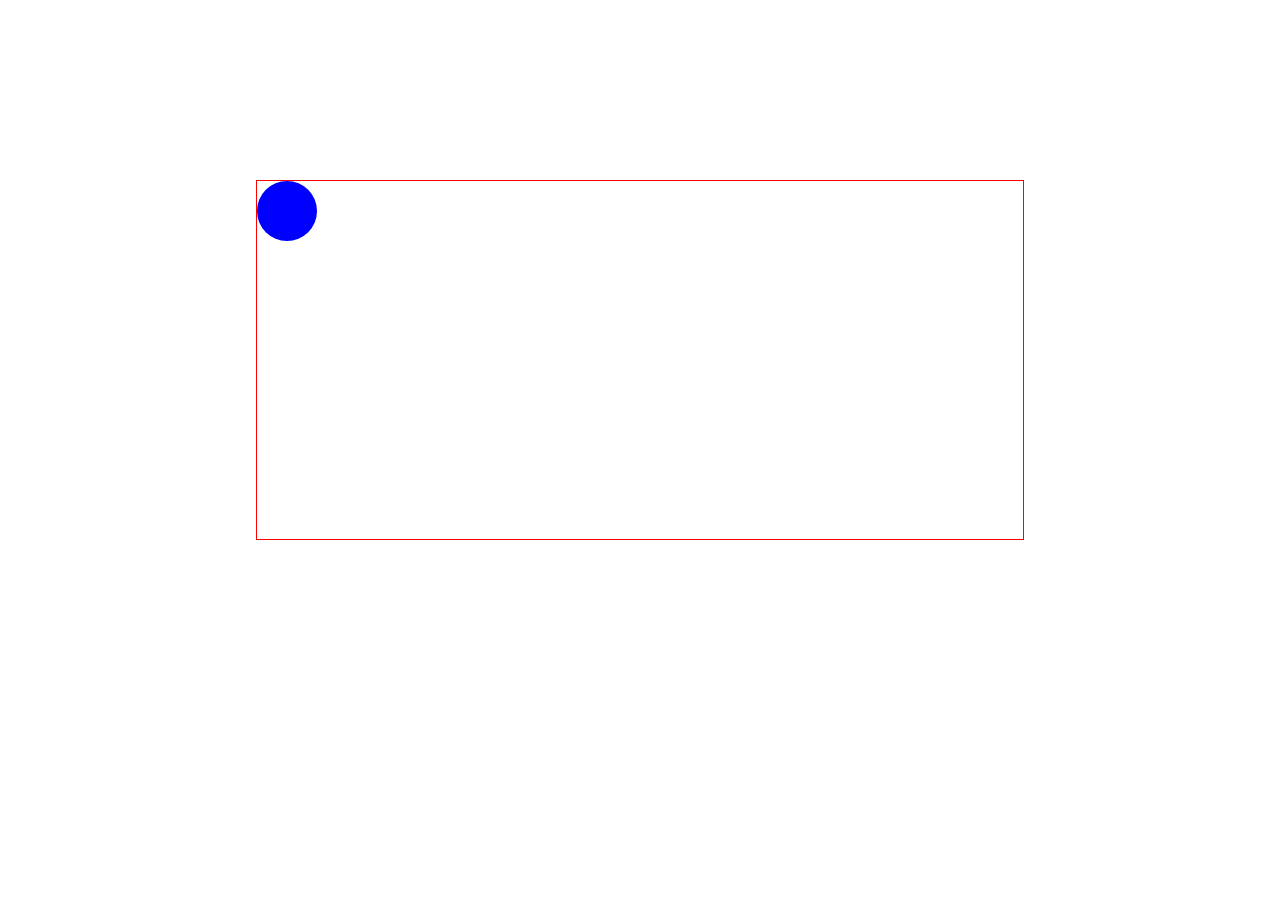
<file: animation/index.html>
<!DOCTYPE html>
<html lang="en">
<head>
    <meta charset="UTF-8">
    <meta http-equiv="X-UA-Compatible" content="IE=edge">
    <meta name="viewport" content="width=device-width, initial-scale=1.0">
    <title>animation</title>
</head>
<style>
    *{
        margin: 0;
        padding: 0;
        box-sizing: border-box;
    }

    .box{
        height: 40vh;
        width: 60vw;
        border: 1px solid red;
        margin-top: 20vh;
      margin-left: 20vw;
    }
.ball{
    height: 60px;
    width: 60px;
    border-radius: 50%;
    background-color: blue;
    /* margin-left: 50vw;
    margin-top: 30vh; */
    animation: myanimation 1s infinite;
}

/* @keyframes myanimation{
    from{
transform: translateX(-10vw);
    }
    to{
transform: translateX(0);
    }
} */

@keyframes myanimation{
    0%{
transform: translateY(20vh);
    }
    50%
    {
transform: translateX(0);
    }
    100%
    {
transform: translateY(30vh);
background-color: red;
    }
}

</style>

<body>
    <div class="box">
    <div class="ball">
 </div>
 </div>
</body>
</html>
</file>
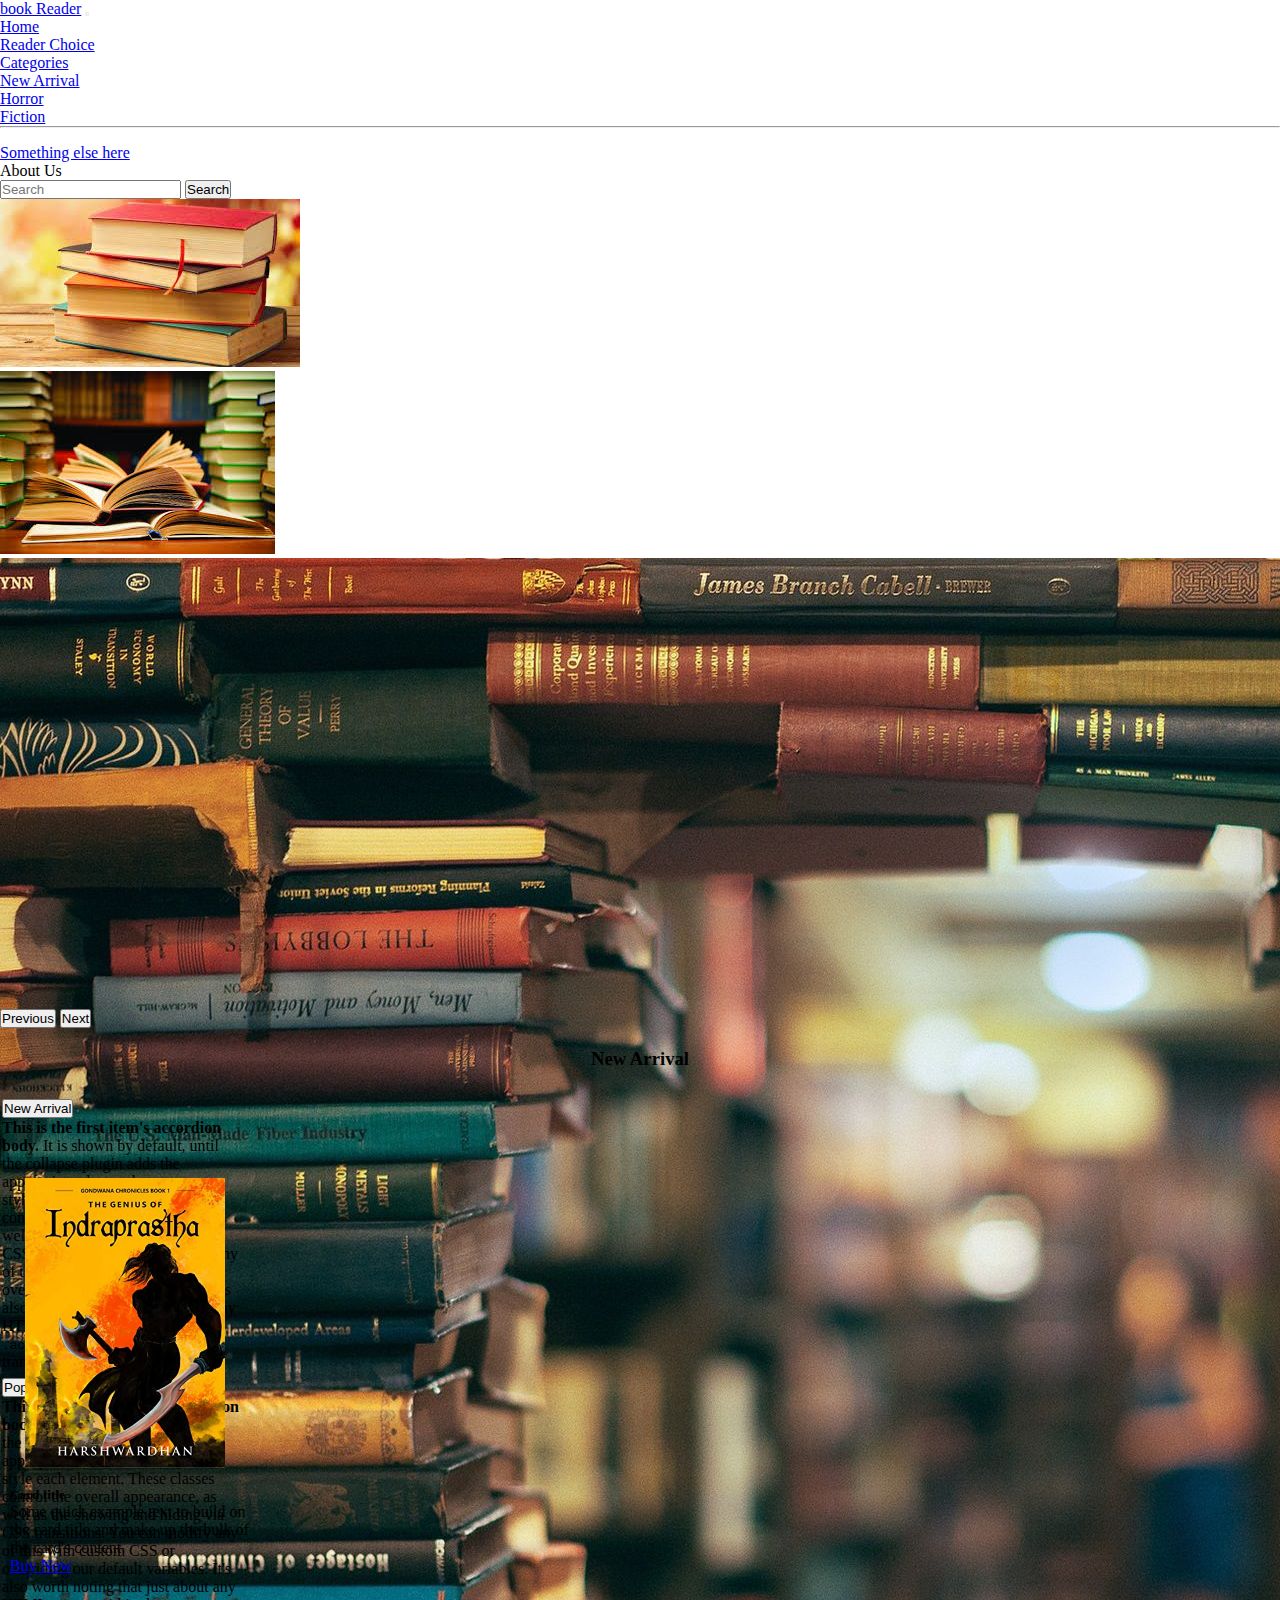
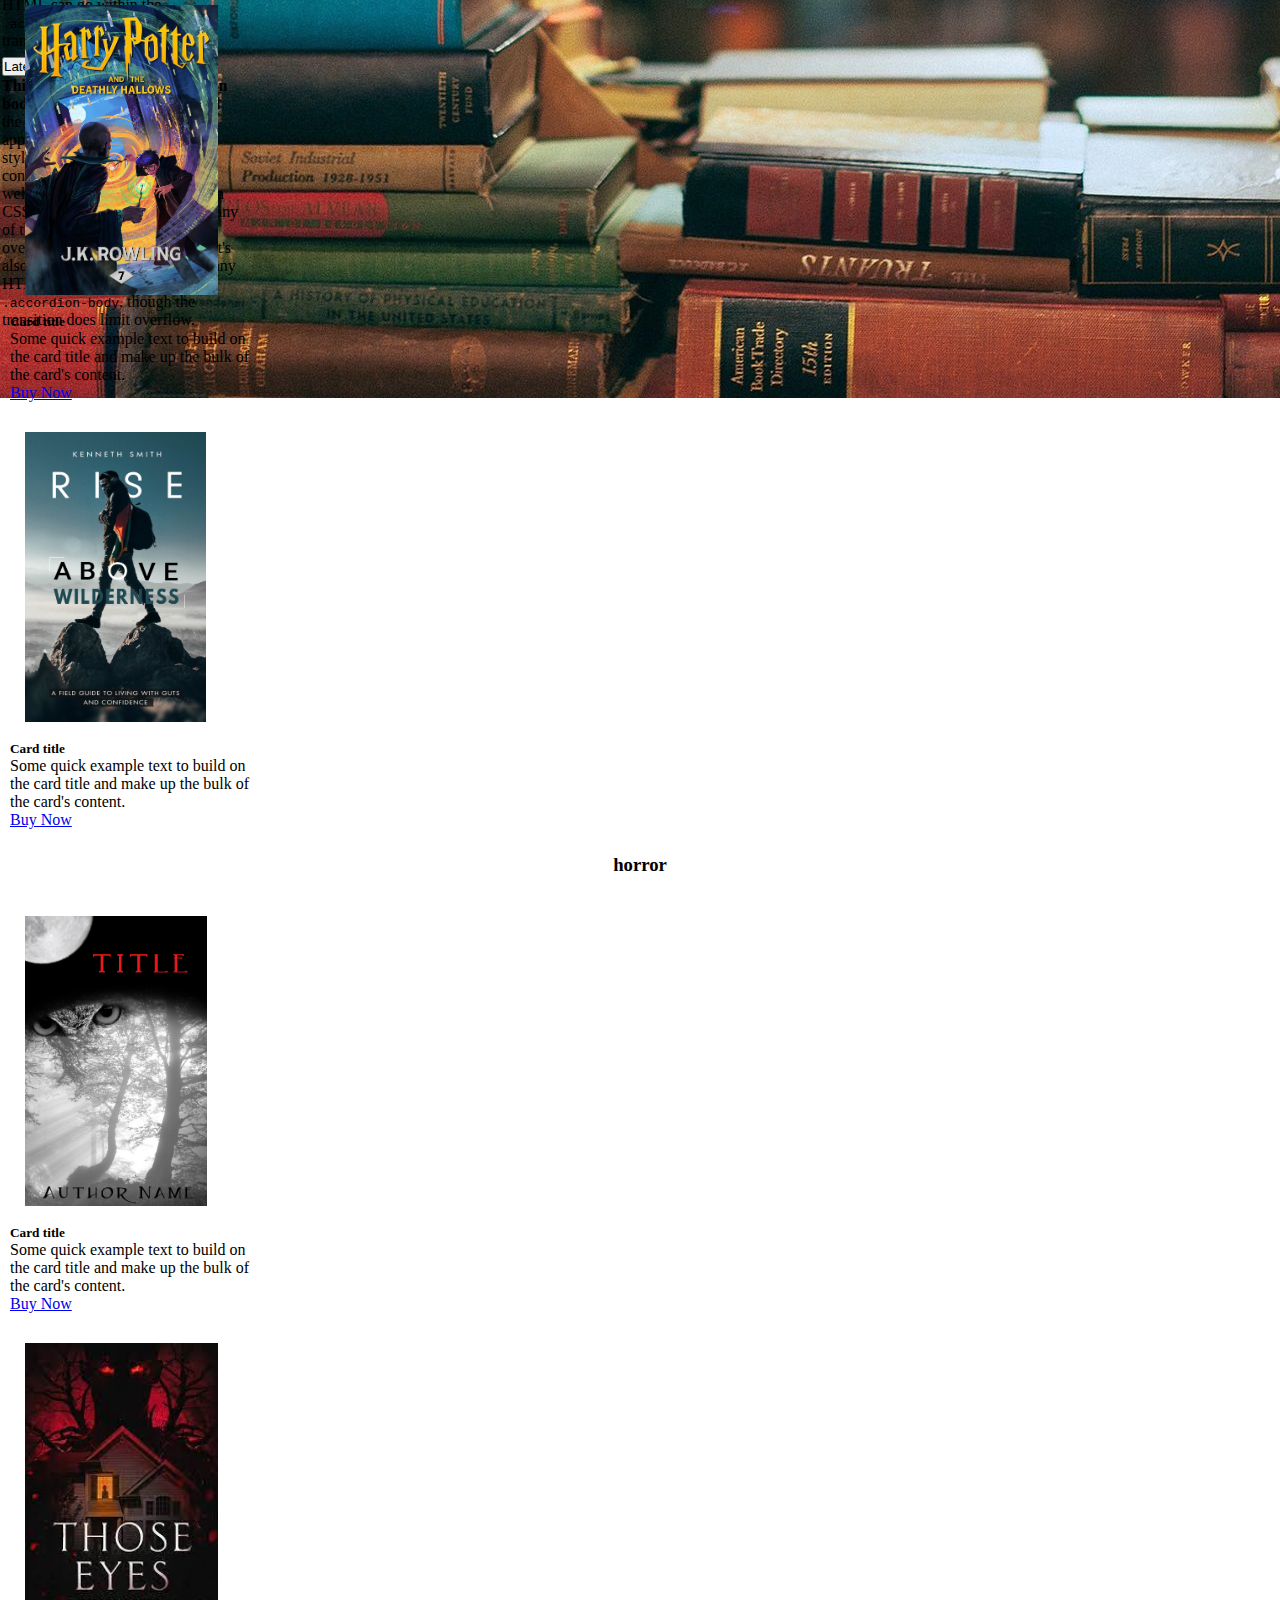
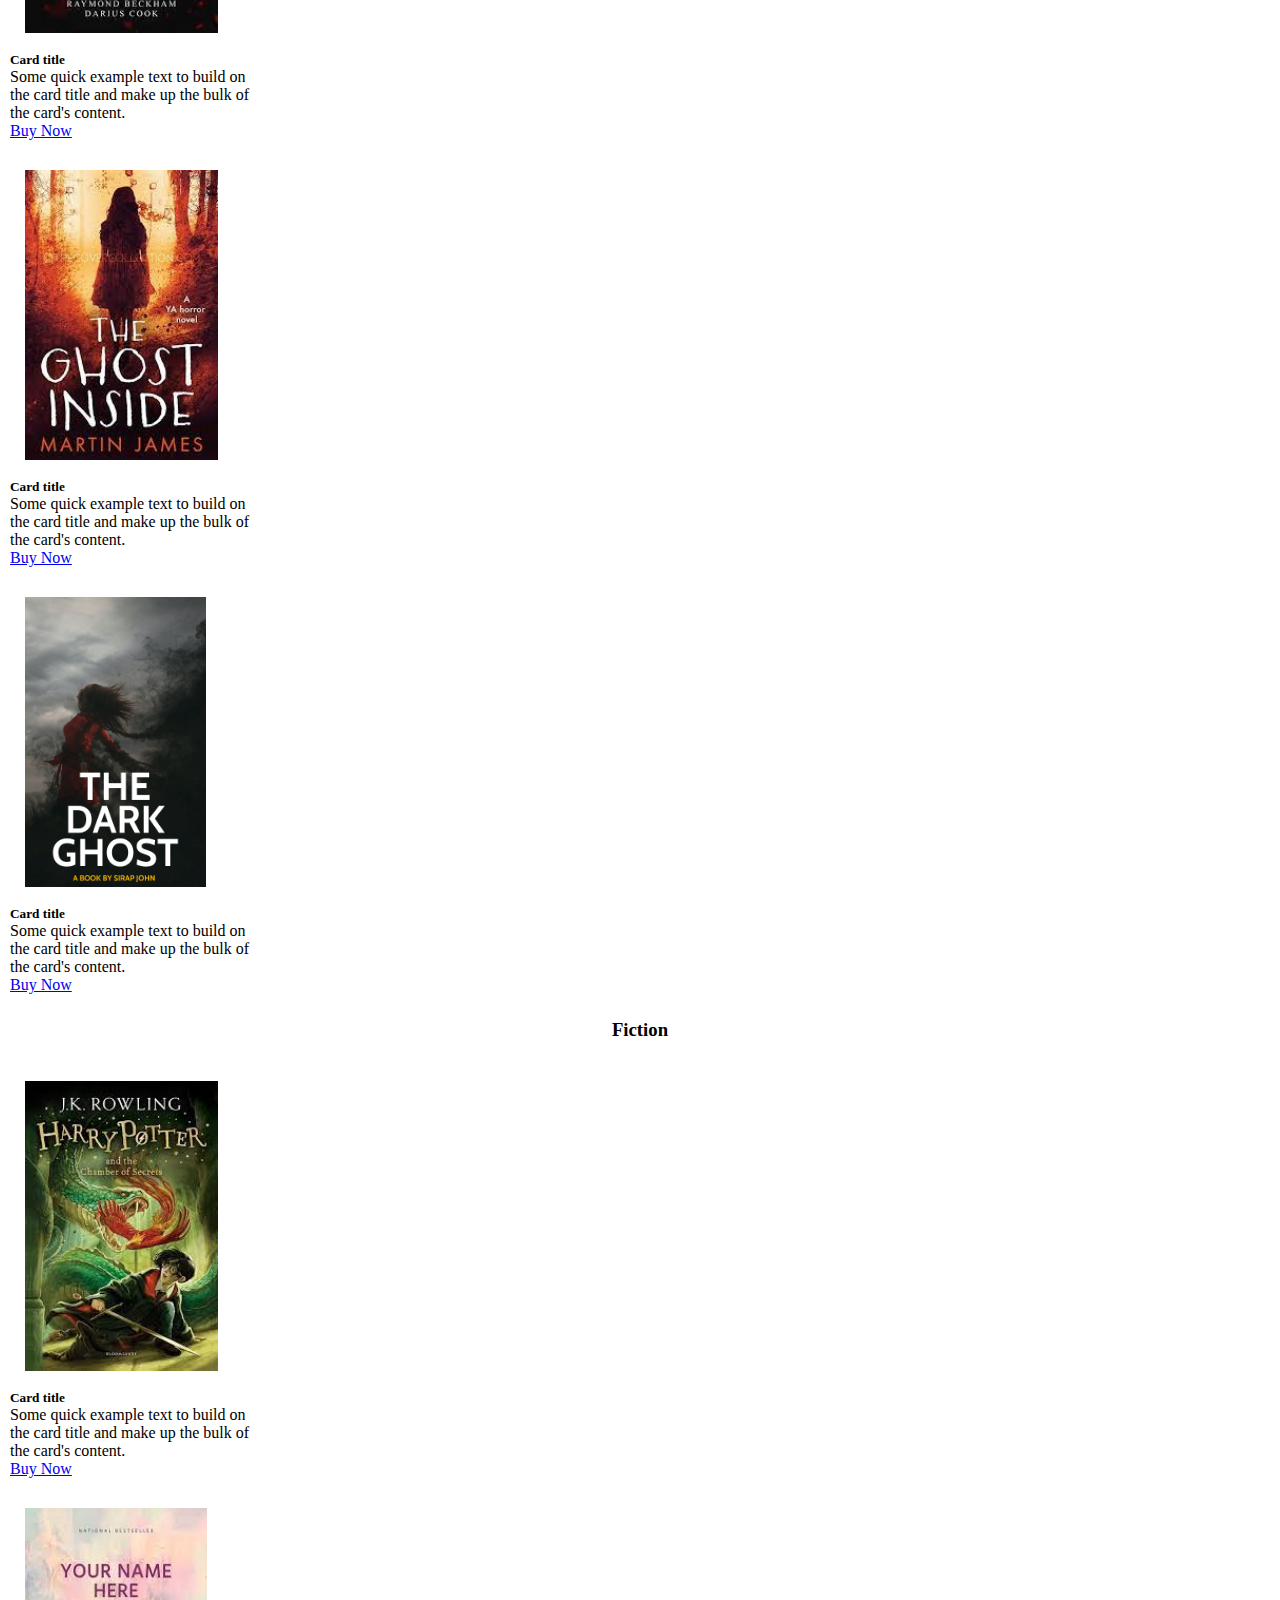
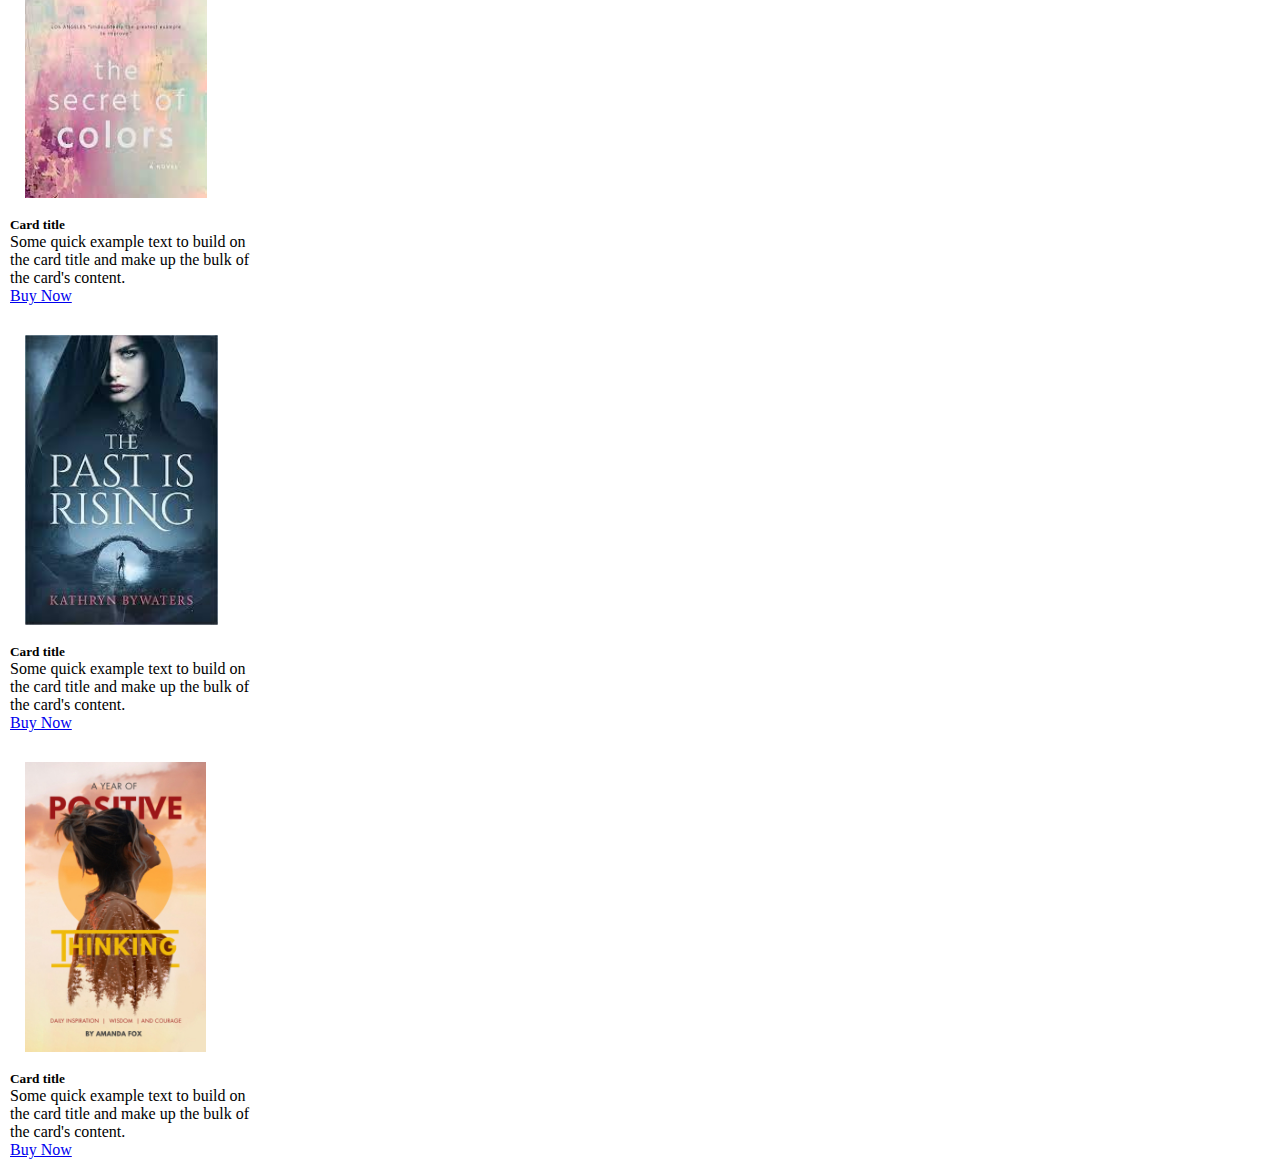
<file: book/index.html>
<!DOCTYPE html>
<html lang="en">

<head>
  <meta charset="UTF-8">
  <meta http-equiv="X-UA-Compatible" content="IE=edge">
  <meta name="viewport" content="width=device-width, initial-scale=1.0">
  <title>Document</title>

  <link href="https://cdn.jsdelivr.net/npm/bootstrap@5.1.3/dist/css/bootstrap.min.css" rel="stylesheet"
    integrity="sha384-1BmE4kWBq78iYhFldvKuhfTAU6auU8tT94WrHftjDbrCEXSU1oBoqyl2QvZ6jIW3" crossorigin="anonymous">


  <link rel="stylesheet" href="./style.css">


</head>

<body>
  <!-- navbar -->

  <nav class="navbar navbar-expand-lg navbar-dark bg-dark">
    <div class="container-fluid">
      <a class="navbar-brand" href="#">book Reader</a>
      <button class="navbar-toggler" type="button" data-bs-toggle="collapse" data-bs-target="#navbarSupportedContent"
        aria-controls="navbarSupportedContent" aria-expanded="false" aria-label="Toggle navigation">
        <span class="navbar-toggler-icon"></span>
      </button>
      <div class="collapse navbar-collapse" id="navbarSupportedContent">
        <ul class="navbar-nav me-auto mb-2 mb-lg-0">
          <li class="nav-item">
            <a class="nav-link active" aria-current="page" href="#">Home</a>
          </li>
          <li class="nav-item">
            <a class="nav-link" href="#">Reader Choice</a>
          </li>
          <li class="nav-item dropdown">
            <a class="nav-link dropdown-toggle" href="#" id="navbarDropdown" role="button" data-bs-toggle="dropdown"
              aria-expanded="false">
              Categories
            </a>
            <ul class="dropdown-menu" aria-labelledby="navbarDropdown">
              <li><a class="dropdown-item" href="#new">New Arrival</a></li>
              <li><a class="dropdown-item" href="#horror">Horror</a></li>
              <li><a class="dropdown-item" href="#fiction">Fiction</a></li>
              <li>
                <hr class="dropdown-divider">
              </li>
              <li><a class="dropdown-item" href="#">Something else here</a></li>
            </ul>
          </li>
          <li class="nav-item">
            <a class="nav-link disabled">About Us</a>
          </li>
        </ul>
        <form class="d-flex">
          <input class="form-control me-2" type="search" placeholder="Search" aria-label="Search">
          <button class="btn btn-outline-success" type="submit">Search</button>
        </form>
      </div>
    </div>
  </nav>



  <!-- Carousel -->


  <div id="carouselExampleControls" class="carousel slide" data-bs-ride="carousel">
    <div class="carousel-inner">
      <div class="carousel-item active">
        <img src="./assets/images/crousel1.jpg" class="d-block w-100" alt="...">
      </div>
      <div class="carousel-item">
        <img src="./assets/images/crousel2.jpg" class="d-block w-100" alt="...">
      </div>
      <div class="carousel-item">
        <img src="./assets/images/crousel3.jpg" class="d-block w-100" alt="...">
      </div>
    </div>
    <button class="carousel-control-prev" type="button" data-bs-target="#carouselExampleControls" data-bs-slide="prev">
      <span class="carousel-control-prev-icon" aria-hidden="true"></span>
      <span class="visually-hidden">Previous</span>
    </button>
    <button class="carousel-control-next" type="button" data-bs-target="#carouselExampleControls" data-bs-slide="next">
      <span class="carousel-control-next-icon" aria-hidden="true"></span>
      <span class="visually-hidden">Next</span>
    </button>
  </div>



  <!-- cards -->

  <h3 id="new">New Arrival </h3>
  <div class="container">
    <div class="row">
      <div class="col-md-3">
        <div class="accordion" id="accordionExample">
          <div class="accordion-item">
            <h2 class="accordion-header" id="headingOne">
              <button class="accordion-button" type="button" data-bs-toggle="collapse" data-bs-target="#collapseOne"
                aria-expanded="true" aria-controls="collapseOne">
                New Arrival
              </button>
            </h2>
            <div id="collapseOne" class="accordion-collapse collapse show" aria-labelledby="headingOne"
              data-bs-parent="#accordionExample">
              <div class="accordion-body">
                <strong>This is the first item's accordion body.</strong> It is shown by default, until the collapse
                plugin adds the appropriate classes that we use to style each element. These classes control the overall
                appearance, as well as the showing and hiding via CSS transitions. You can modify any of this with
                custom CSS or overriding our default variables. It's also worth noting that just about any HTML can go
                within the <code>.accordion-body</code>, though the transition does limit overflow.
              </div>
            </div>
          </div>

          <div class="accordion-item">
            <h2 class="accordion-header" id="headingTwo">
              <button class="accordion-button collapsed" type="button" data-bs-toggle="collapse"
                data-bs-target="#collapseTwo" aria-expanded="false" aria-controls="collapseTwo">
                Popular
              </button>
            </h2>
            <div id="collapseTwo" class="accordion-collapse collapse" aria-labelledby="headingTwo"
              data-bs-parent="#accordionExample">
              <div class="accordion-body">
                <strong>This is the second item's accordion body.</strong> It is hidden by default, until the collapse
                plugin adds the appropriate classes that we use to style each element. These classes control the overall
                appearance, as well as the showing and hiding via CSS transitions. You can modify any of this with
                custom CSS or overriding our default variables. It's also worth noting that just about any HTML can go
                within the <code>.accordion-body</code>, though the transition does limit overflow.
              </div>
            </div>
          </div>

          <div class="accordion-item">
            <h2 class="accordion-header" id="headingThree">
              <button class="accordion-button collapsed" type="button" data-bs-toggle="collapse"
                data-bs-target="#collapseThree" aria-expanded="false" aria-controls="collapseThree">
                Latest
              </button>
            </h2>
            <div id="collapseThree" class="accordion-collapse collapse" aria-labelledby="headingThree"
              data-bs-parent="#accordionExample">
              <div class="accordion-body">
                <strong>This is the third item's accordion body.</strong> It is hidden by default, until the collapse
                plugin adds the appropriate classes that we use to style each element. These classes control the overall
                appearance, as well as the showing and hiding via CSS transitions. You can modify any of this with
                custom CSS or overriding our default variables. It's also worth noting that just about any HTML can go
                within the <code>.accordion-body</code>, though the transition does limit overflow.
              </div>
            </div>
          </div>
        </div>



      </div>
      <div class="col-md-3">
        <div class="card" style="width: 16rem;">
          <img src="./assets/images/new1.jpg" class="card-img-top" alt="...">
          <div class="card-body">
            <h5 class="card-title">Card title</h5>
            <p class="card-text">Some quick example text to build on the card title and make up the bulk of the card's
              content.</p>
            <a href="#" class="btn btn-primary">Buy Now</a>
          </div>
        </div>
      </div>
      <div class="col-md-3">
        <div class="card" style="width: 16rem;">
          <img src="./assets/images/new2.jpg" class="card-img-top" alt="...">
          <div class="card-body">
            <h5 class="card-title">Card title</h5>
            <p class="card-text">Some quick example text to build on the card title and make up the bulk of the card's
              content.</p>
            <a href="#" class="btn btn-primary">Buy Now</a>
          </div>
        </div>
      </div>



      <div class="col-md-3">

        <div class="card" style="width: 16rem; ">
          <img src="./assets/images/new3.jpg" class="card-img-top" alt="...">
          <div class="card-body">
            <h5 class="card-title">Card title</h5>
            <p class="card-text">Some quick example text to build on the card title and make up the bulk of the card's
              content.</p>
            <a href="#" class="btn btn-primary">Buy Now</a>
          </div>
        </div>
      </div>
    </div>
  </div>
  </div>

  <!-- 2nd row -->
  <h3 id="horror">horror</h3>
  <div class="container">
    <div class="row">
      <div class="col-md-3">
        <div class="card" style="width: 16rem;">
          <img src="./assets/images/horror1.jpg" class="card-img-top" alt="...">
          <div class="card-body">
            <h5 class="card-title">Card title</h5>
            <p class="card-text">Some quick example text to build on the card title and make up the bulk of the card's
              content.</p>
            <a href="#" class="btn btn-primary">Buy Now</a>
          </div>
        </div>
      </div>
      <div class="col-md-3">
        <div class="card" style="width: 16rem;">
          <img src="./assets/images/horror2.jpg" class="card-img-top" alt="...">
          <div class="card-body">
            <h5 class="card-title">Card title</h5>
            <p class="card-text">Some quick example text to build on the card title and make up the bulk of the card's
              content.</p>
            <a href="#" class="btn btn-primary">Buy Now</a>
          </div>
        </div>
      </div>
      <div class="col-md-3">
        <div class="card" style="width: 16rem;">
          <img src="./assets/images/horror3.jpg" class="card-img-top" alt="...">
          <div class="card-body">
            <h5 class="card-title">Card title</h5>
            <p class="card-text">Some quick example text to build on the card title and make up the bulk of the card's
              content.</p>
            <a href="#" class="btn btn-primary">Buy Now</a>
          </div>
        </div>
      </div>
      <div class="col-md-3">
        <div class="card" style="width: 16rem;">
          <img src="./assets/images/horror4.jpg" class="card-img-top" alt="...">
          <div class="card-body">
            <h5 class="card-title">Card title</h5>
            <p class="card-text">Some quick example text to build on the card title and make up the bulk of the card's
              content.</p>
            <a href="#" class="btn btn-primary">Buy Now</a>
          </div>
        </div>
      </div>
    </div>
  </div>


  <!-- 3rd row -->

  <h3 id="fiction">Fiction</h3>

  <div class="container">
    <div class="row">
      <div class="col-md-3">
        <div class="card" style="width: 16rem;">
          <img src="./assets/images/fiction1.jpg" class="card-img-top" alt="...">
          <div class="card-body">
            <h5 class="card-title">Card title</h5>
            <p class="card-text">Some quick example text to build on the card title and make up the bulk of the card's
              content.</p>
            <a href="#" class="btn btn-primary">Buy Now</a>
          </div>
        </div>
      </div>

      <div class="col-md-3">
        <div class="card" style="width: 16rem;">
          <img src="./assets/images/fiction2.jpg" class="card-img-top" alt="...">
          <div class="card-body">
            <h5 class="card-title">Card title</h5>
            <p class="card-text">Some quick example text to build on the card title and make up the bulk of the card's
              content.</p>
            <a href="#" class="btn btn-primary">Buy Now</a>
          </div>
        </div>
      </div>

      <div class="col-md-3">
        <div class="card" style="width: 16rem;">
          <img src="./assets/images/fiction3.jpg" class="card-img-top" alt="...">
          <div class="card-body">
            <h5 class="card-title">Card title</h5>
            <p class="card-text">Some quick example text to build on the card title and make up the bulk of the card's
              content.</p>
            <a href="#" class="btn btn-primary">Buy Now</a>
          </div>
        </div>
      </div>

      <div class="col-md-3">
        <div class="card" style="width: 16rem;">
          <img src="./assets/images/fiction 4.jpg" class="card-img-top" alt="...">
          <div class="card-body">
            <h5 class="card-title">Card title</h5>
            <p class="card-text">Some quick example text to build on the card title and make up the bulk of the card's
              content.</p>
            <a href="#" class="btn btn-primary">Buy Now</a>
          </div>
        </div>
      </div>
    </div>
  </div>



  <script src="https://cdn.jsdelivr.net/npm/bootstrap@5.1.3/dist/js/bootstrap.bundle.min.js"
    integrity="sha384-ka7Sk0Gln4gmtz2MlQnikT1wXgYsOg+OMhuP+IlRH9sENBO0LRn5q+8nbTov4+1p"
    crossorigin="anonymous"></script>
</body>

</html>
</file>
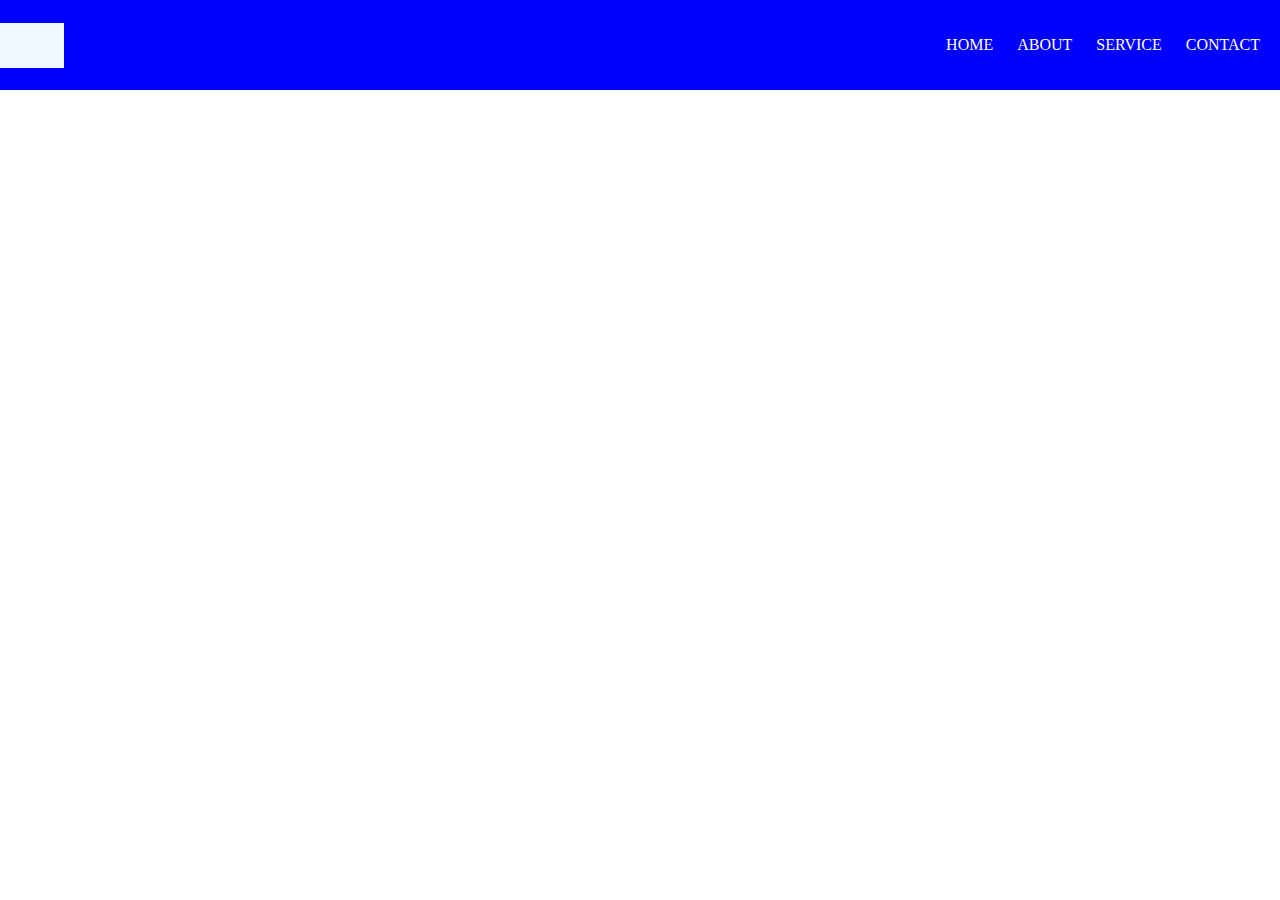
<file: display property/index.html>
<!DOCTYPE html>
<html lang="en">

<head>
    <meta charset="UTF-8">
    <meta http-equiv="X-UA-Compatible" content="IE=edge">
    <meta name="viewport" content="width=device-width, initial-scale=1.0">
    <title>Display property</title>
    <style>
*{
    margin: 0;
    padding: 0;
    box-sizing: border-box;
}

        nav {
            height: 10vh;
            width: 100vw;
            background-color: blue;
            color: white;
            display: flex;
            justify-content: space-between;
            align-items: center;

        }

        ul li{
            height: 1rem;
            width: 2rem;
            display: inline;
            margin-right: 20px;
          
            /* justify-content: space-between; */
        }

        .logo{
            height: 5vh;
            width: 5vw;
            background-color: aliceblue;
        }
    </style>

</head>


<body>
    <!-- display property -->
    <nav>
<div class="logo"></div>

        <ul>
            <li>HOME</li>
            <li>ABOUT</li>
            <li >SERVICE</li>
            <li>CONTACT</li>


        </ul>

    </nav>

</body>

</html>
</file>
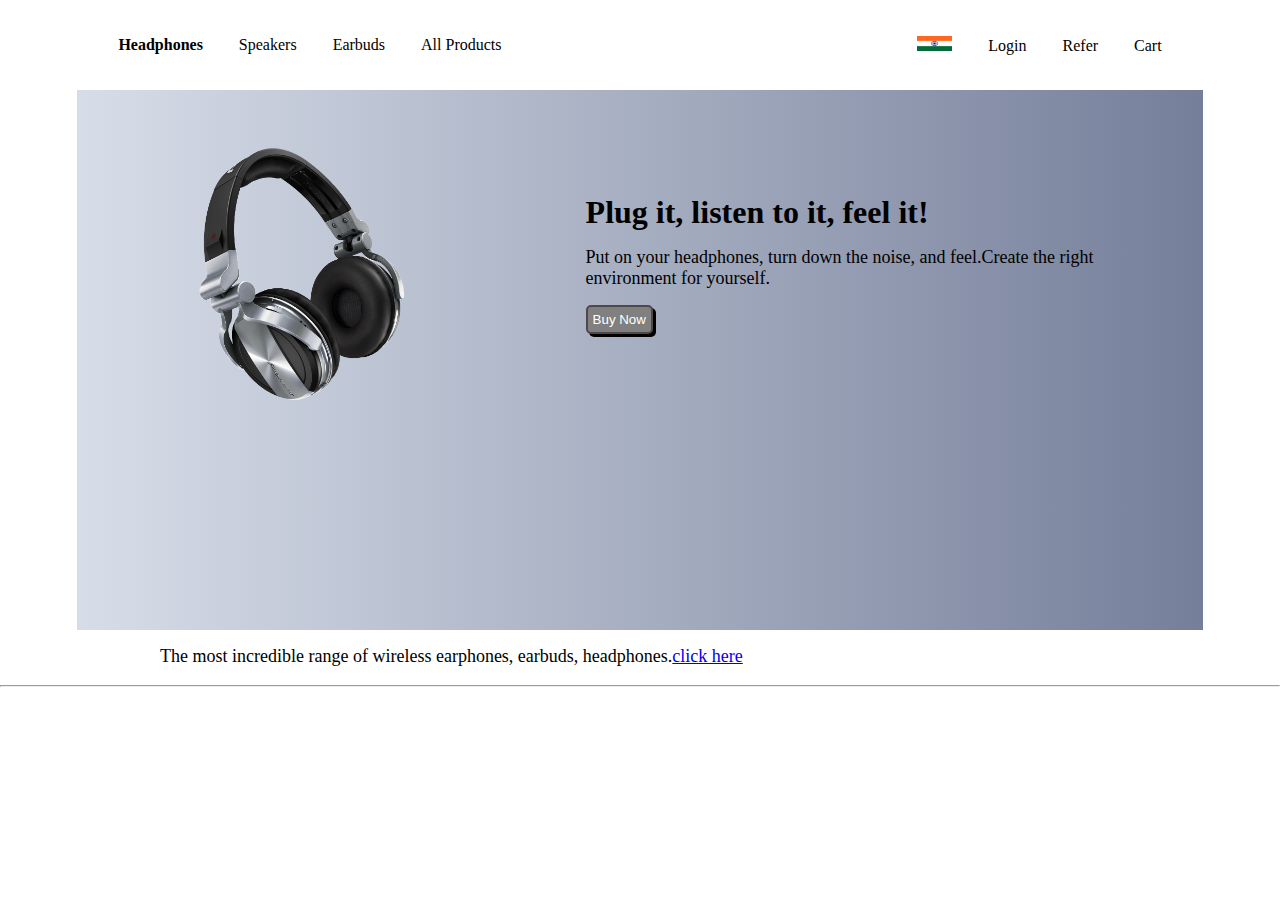
<file: electronic/index.html>
<!DOCTYPE html>
<html lang="en">

<head>
    <meta charset="UTF-8">
    <meta http-equiv="X-UA-Compatible" content="IE=edge">
    <meta name="viewport" content="width=device-width, initial-scale=1.0">
    <title>Document</title>
    <style>
        * {
            margin: 0;
            padding: 0;
            box-sizing: border-box;

        }

        nav {

            height: 10vh;
            width: 100vw;
            padding-left: 8vw;
            padding-right: 8vw;
            display: flex;
            justify-content: space-between;
            align-items: center;

        }

        ul li {
            display: inline-block;
            justify-content: space-between;
            align-items: flex;
            margin: 8px;
            padding: 8px;
            border-radius: 5px;

        }

        ul li:hover {
            background-color: #D7DDE8;

        }

        #headphones {
            border: 2.5 solid #D7DDE8;
            padding: 8px;
            font-weight: 600;

        }

        .main {
            height: 60vh;
            width: 88vw;
            margin-left: 6vw;
            background: #757F9A;
            /* fallback for old browsers */
            background: -webkit-linear-gradient(to right, #D7DDE8, #757F9A);
            /* Chrome 10-25, Safari 5.1-6 */
            background: linear-gradient(to right, #D7DDE8, #757F9A);
            /* W3C, IE 10+/ Edge, Firefox 16+, Chrome 26+, Opera 12+, Safari 7+ */
            padding: 2.5rem;
            display: flex;
            justify-content: space-around;
            flex-direction: row;


        }

        .content {
            width: 40vw;
            margin-top: 4rem;
            margin-left: 2rem;


        }

        .content p {
            font-size: 18px;
            margin-top: 1rem;
        }

        .myimg img {
            height: 18rem;
            width: 15rem;
        }

        .btn {
            color: white;
            background-color: gray;
            border: 2px solid rgb(80, 72, 72);
            border-radius: 5px;
            padding: 5px;
            font-weight: 500;
            box-shadow: 3px 3px black;
            margin-top: 1rem;

        }

        .btn:hover {
            background-color: #D7DDE8;
            color: black;
        }

    .tagline{
        font-size: 18px;
        margin-left: 10rem;
        margin-top: 1rem;

    }
.flag{
    height: 15px;
    width: 35px;
    padding: 0;
}

    </style>


</head>

<body>

    <nav>
        <ul>
            <li id="headphones">Headphones</li>
            <li>Speakers</li>
            <li>Earbuds</li>
            <li>All Products</li>
        </ul>

        <ul>
            <li><img src="assets/images/download.png" class="flag" alt="flag"></li>
            <Li>Login</Li>
            <Li>Refer</Li>
            <Li>Cart</Li>
        </ul>

    </nav>
    <div class="main">
        <section class="myimg">
            <img src="assets/images/headphones-png-20157.png" alt="headphones">
        </section>

        <section class="content">
            <h1>Plug it, listen to it, feel it!</h1>
            <p>Put on your headphones, turn down the noise, and feel.Create the right environment for yourself.</p>
            <button type="submit" class="btn">Buy Now</button>
        </section>

    </div>
    <p class="tagline">The most incredible range of wireless earphones, earbuds, headphones.<a href="#">click here</a></p>

<br>
    <hr>
</body>

</html>
</file>
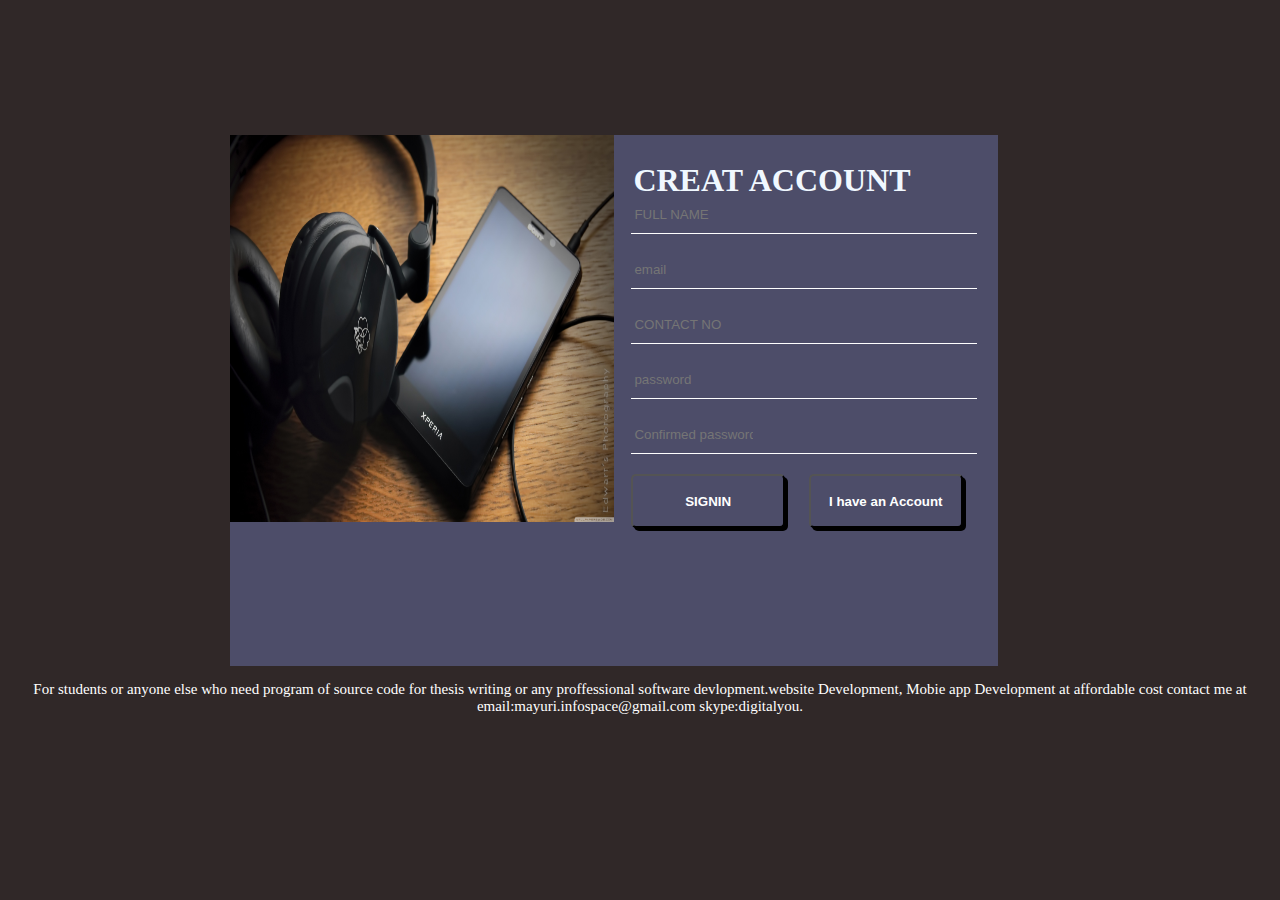
<file: login/index.html>
<!DOCTYPE html>
<html lang="en">

<head>
    <meta charset="UTF-8">
    <meta http-equiv="X-UA-Compatible" content="IE=edge">
    <meta name="viewport" content="width=*, initial-scale=1.0">
    <title>Document</title>
</head>
<style>
    * {
        margin: 0;
        padding: 0;
        box-sizing: border-box;

    }

    body {
        background-color: rgb(48, 40, 40);
    }

    .main {
        height: 59vh;
        width: 60vw;
        background-color: rgb(77, 77, 105);
        margin-left: 18vw;
        margin-top: 15vh;
        display: flex;

    }

    .input-box {
        margin: 10px;
        width: 27vw;
        border-bottom: 1px solid white;
        background-color: rgb(77, 77, 105);
        padding-left: 2px;
        padding-top: 10px;
        padding-bottom: 3px;
        color: aliceblue;

    }

    .input-box input {
        width: 10vw;
        padding: 8px;
        border: none;
        outline: none;
        background-color: rgb(77, 77, 105);
        padding-left: 1px;
    }

    .myimg img {
        height: 24.2rem;
        width: 24rem;
    }

    .info {
        margin: 5px;
        padding: 10px;
        font-size: 15px;
        color: white;
        text-align: center;
    }

    .content {
        margin: 10px;
        padding: 5px;
        margin-left: 2px;
        margin-top: 2px;

    }
    .btn{
        color: white;
        background-color:rgb(77, 77, 105);
        width: 12vw;
        height: 6vh;
        border-radius: 5px;
        margin: 10px;
        padding: 5px;
        font-weight: 600;
         box-shadow: 3px 3px black;
        
    }
    .btn:hover{
        background-color: skyblue;
        color: black;
        

    }
</style>

<body>
    <div class="main">

        <section class="myimg">
            <img src="./assets/images/img.jpg" alt="">


        </section>



        <section class="content">
            <div class=" input-box">
                <h1>CREAT ACCOUNT</h1>
                <input type="text" placeholder="FULL NAME">
            </div>
            <div class=" input-box">
                <input type="email" placeholder="email">
            </div>

            <div class=" input-box">
                <input type="tel" placeholder="CONTACT NO">
            </div>
            <div class=" input-box">
                <input type="password" placeholder="password">
            </div>
            <div class=" input-box">
                <input type="password" placeholder="Confirmed password">
            </div>
            <button type="submit" class="btn">SIGNIN</button>
            <button type="submit" class="btn">I have an Account</button>
        </section>

    </div>
    <p class="info">For students or anyone else who need program of source code for thesis writing or any proffessional
        software
        devlopment.website Development, Mobie app Development at affordable cost contact me at
        email:mayuri.infospace@gmail.com skype:digitalyou.
    </p>

</body>

</html>
</file>
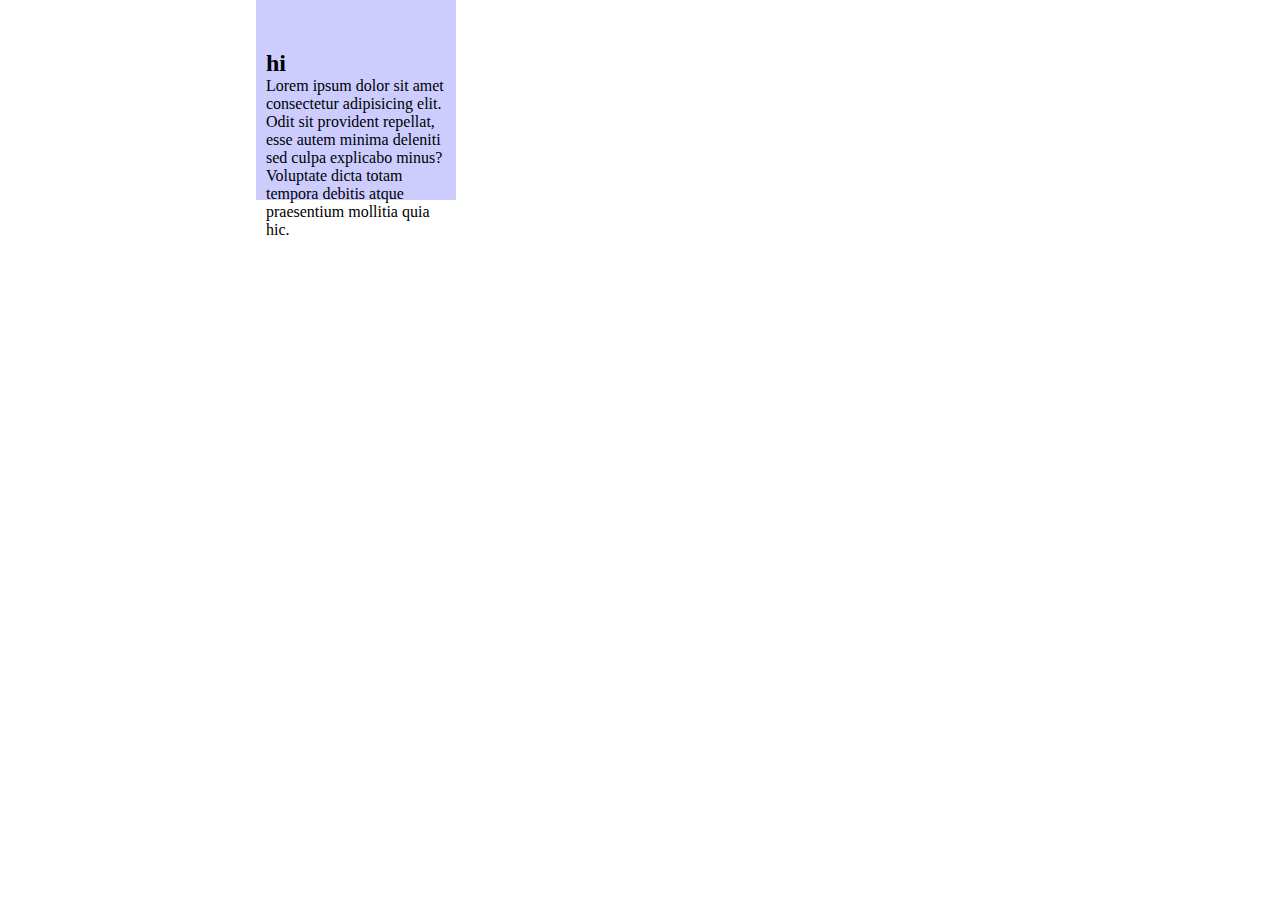
<file: position property/index.html>
<!DOCTYPE html>
<html lang="en">

<head>
    <meta charset="UTF-8">
    <meta http-equiv="X-UA-Compatible" content="IE=edge">
    <meta name="viewport" content="width=device-width, initial-scale=1.0">
    <title>position Property</title>
</head>
<style>
    * {
        margin: 0;
        padding: 0;
        box-sizing: border-box;
    }

    /*.parent{
    border: 2px solid black;
    height: 60vh;
    width: 60vw;
    margin-left: 20vw;
    margin-top: 20vh;
    position: relative;
}*/

    body {
        margin-left: 20vw;
        top: 10vh;
    }


    .box {
        height: 200px;
        width: 200px;
        background-color: blue;
        opacity: 20%;
        /*position: absolute;
        top: 0;
        left: 0;*/

    }

    .box1 {
        height: 200px;
        width: 200px;
        padding: 10px;
        position: relative;
        top: -10rem;
        /*background-color: coral;
        position: relative;
        left: 10rem;
        top: 10rem;
        position: absolute;
        top: 0;
        left: 0;*/

    }
</style>

<body>


    <div class="box"></div>
    <div class="box1">
        <h2>hi</h2>
        <p>Lorem ipsum dolor sit amet consectetur adipisicing elit. Odit sit provident repellat, esse autem minima
            deleniti sed culpa explicabo minus? Voluptate dicta totam tempora debitis atque praesentium mollitia quia
            hic.</p>
    </div>

</body>

</html>
</file>
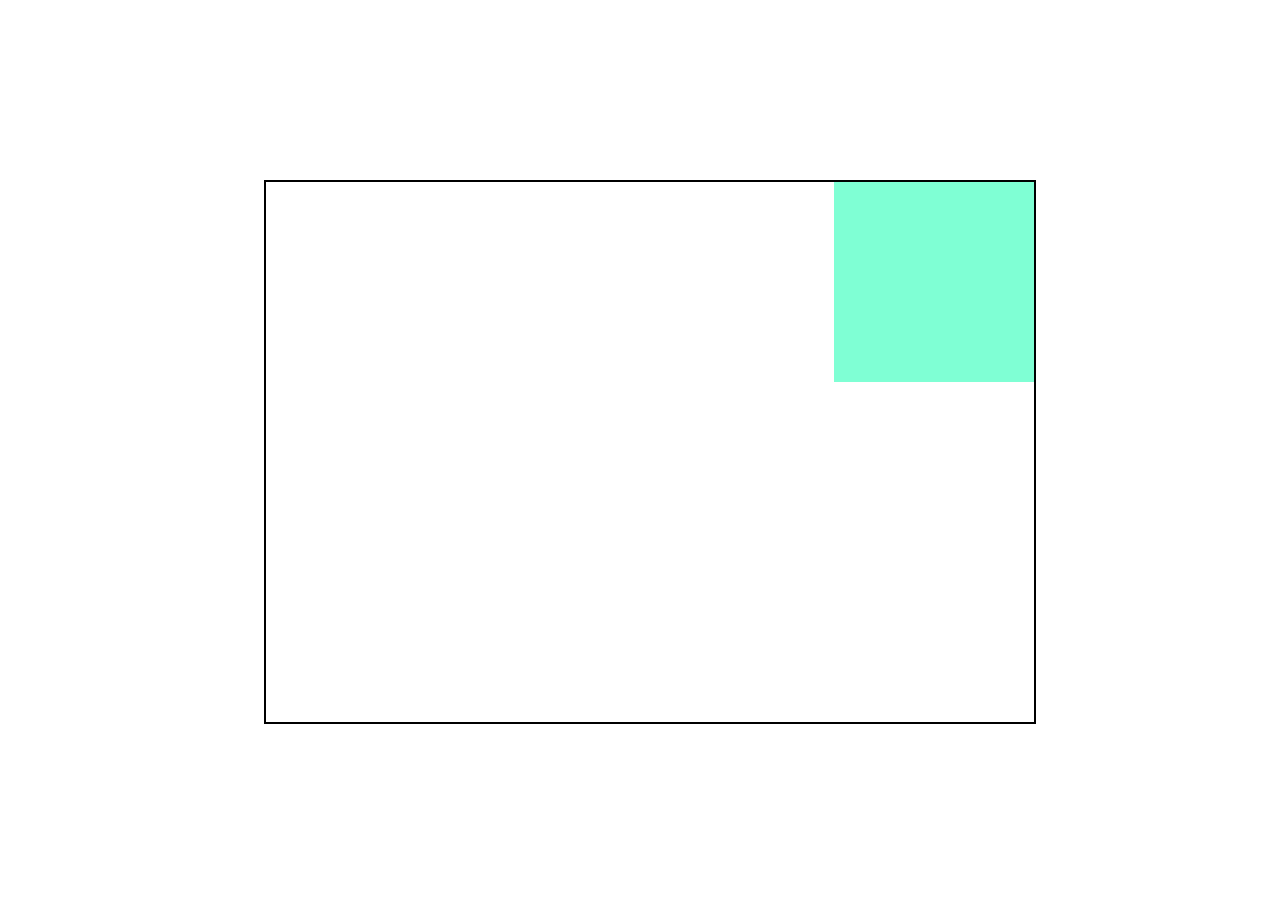
<file: position2/index.html>
<!DOCTYPE html>
<html lang="en">

<head>
    <meta charset="UTF-8">
    <meta http-equiv="X-UA-Compatible" content="IE=edge">
    <meta name="viewport" content="width=device-width, initial-scale=1.0">
    <title>Postion 2</title>
</head>
<style>
    .parent {
        border: 2px solid black;
        height: 60vh;
        width: 60vw;
        margin-left: 20vw;
        margin-top: 20vh;
        position: relative;
    }

    .box {
        height: 200px;
        width: 200px;
        background-color: aquamarine;
        position: absolute;
        top: 0;
        right: 0;
    }
</style>

<body>


</body>
     <div class="parent">
    <div class="box"></div>

</div>

</html>
</file>
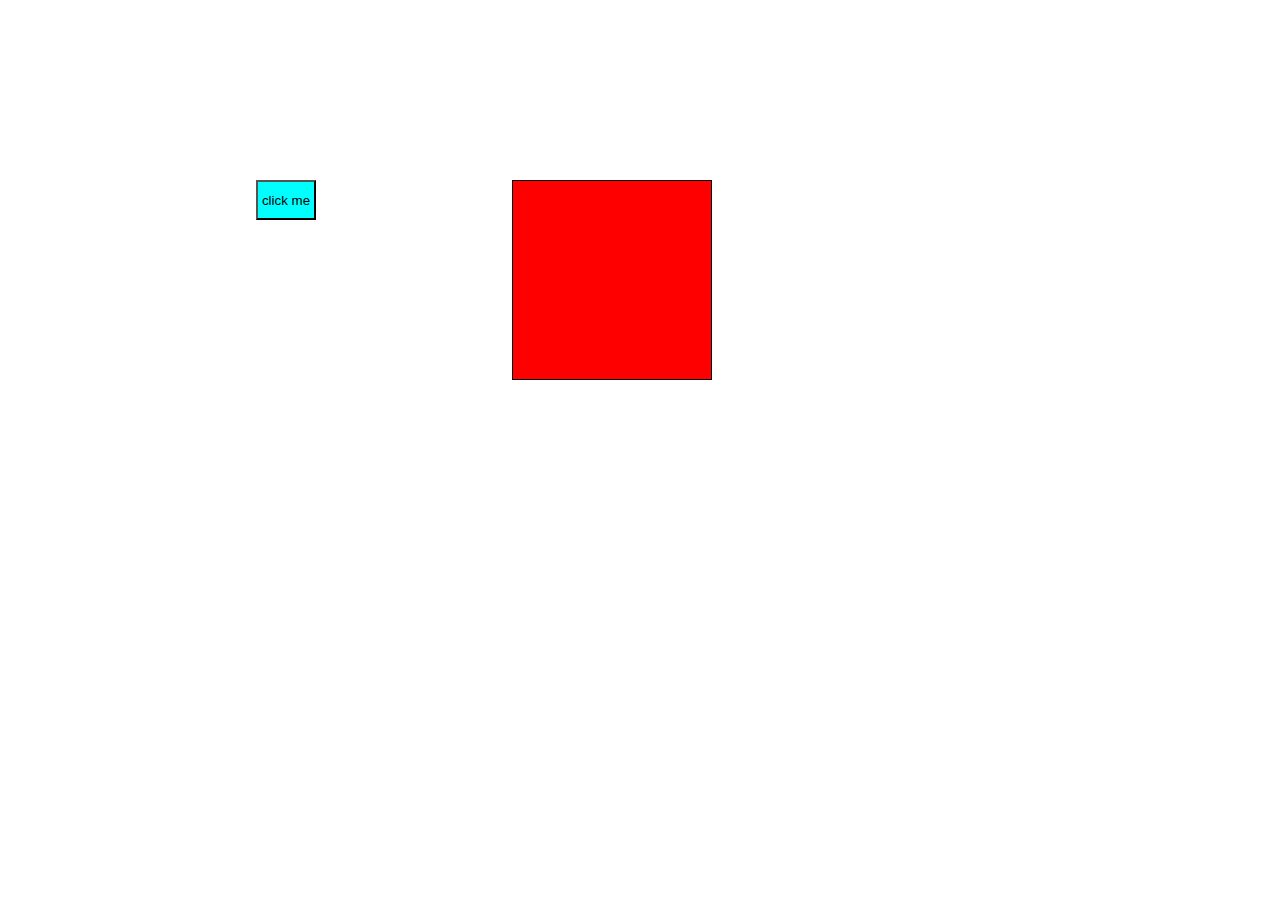
<file: zindex/index.html>
<!DOCTYPE html>
<html lang="en">

<head>
    <meta charset="UTF-8">
    <meta http-equiv="X-UA-Compatible" content="IE=edge">
    <meta name="viewport" content="width=device-width, initial-scale=1.0">
    <title>Document</title>
    <style>
        * {
            margin: 0;
            padding: 0;
            box-sizing: border-box;
        }

        body {
            margin-left: 20vw;
            margin-top: 20vh;
        }

        .box {
            height: 200px;
            width: 200px;
            border: 1px solid black;
            background-color: red;
            position: absolute;
            margin-left: 40vw;
            margin-top: 20vh;
            top: 0;
            left: 0;
            /*z-index: 100;*/
        }

        .box:hover{
            background-color: blue;

        }
        .mybtn{
            background-color: aqua;
            height: 40px;
            width: 60px;
        }

        .mybtn:hover{
            background-color: red;
            color: white;
            box-shadow: 8px 8px 5px 5px gray;
        }

        /*.box1 {
            height: 200px;
            width: 200px;
            border: 1px solid black;
            background-color: yellow;
            position: absolute;
            top: 0;
            left: 0;
            z-index: 50;

        }

        .box2 {
            height: 200px;
            width: 200px;
            border: 1px solid black;
            background-color: green;
            position: absolute;
            top: 0;
            left: 0;
        }*/
    </style>
</head>

<body>
    <!--z index--><!--hover-->
    <div class="box"></div>

    <button class="mybtn">click me</button>

    <!--<div class="box1"></div>


    <div class="box2"></div>-->



</body>

</html>
</file>
<file: book/style.css>
*{
    margin: 0;
    padding: 0;
    box-sizing: border-box;
    /*border: 1px solid red;*/
  
}

.carousel-inner{
    height: 90vh !important;
}

.accordion{
    width: 19vw;
    height: 7vh !important;
    padding: 2px;
  
}

#new{
text-align: center !important;
margin: 20px;
}

#horror{
    text-align: center !important;
    margin: 20px;
    }
    
 #fiction{
        text-align: center !important;
        margin: 20px;
      }
        
.card{
    padding: 5px;
    margin: 5px;
}
.card img{
    height: 20rem !important;
    padding: 15px;
}
</file>
